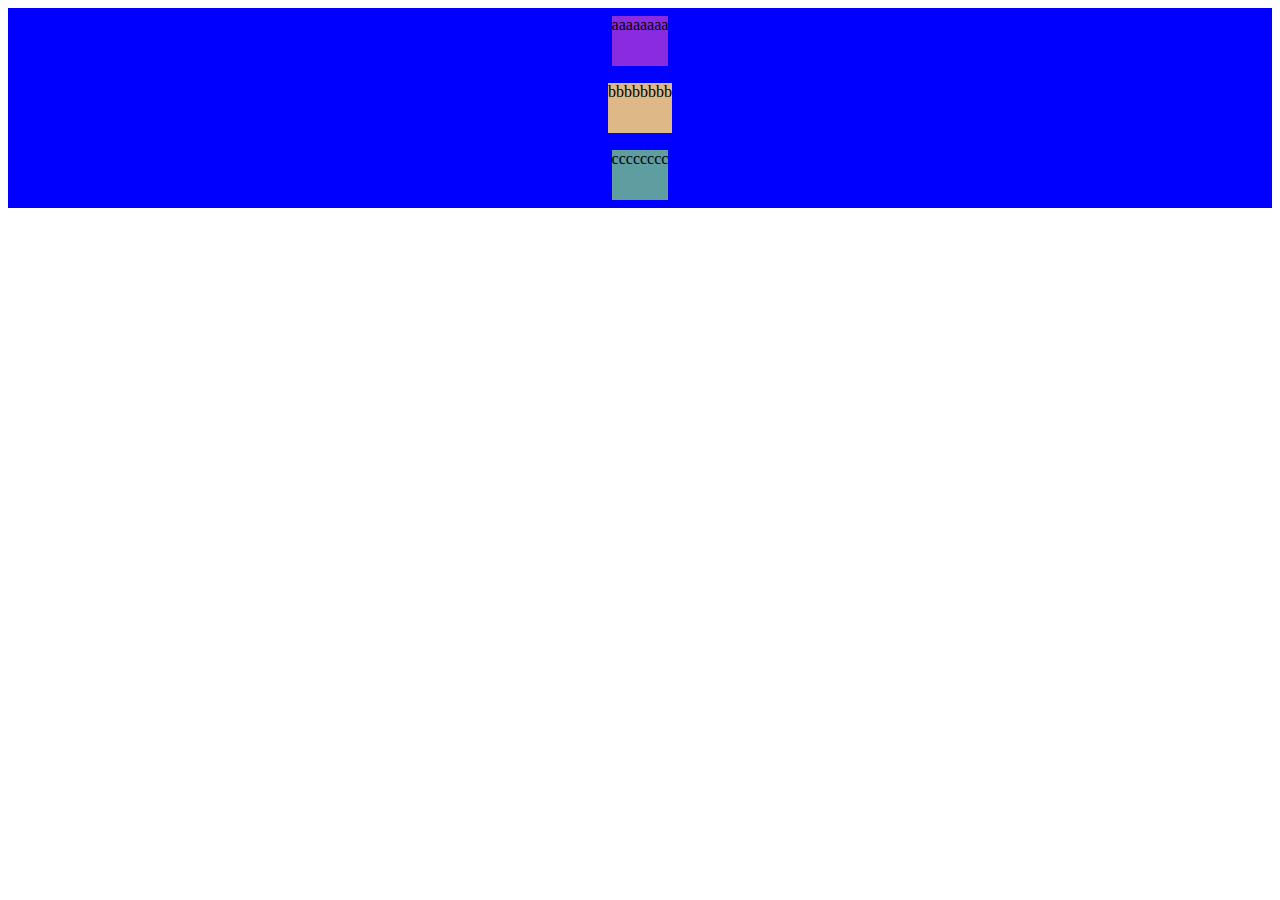
<file: exercises/sandbox.html>
<!DOCTYPE html>
<html lang="en">
<head>
    <meta charset="UTF-8">
    <meta name="viewport" content="width=device-width, initial-scale=1.0">
    <title>Document</title>
</head>
<body>
    <div style="
        background-color: blue;
        display: flex;
        flex-direction: column;
        height: 200px;
        align-items: center;
        justify-content: space-around;
        /* justify-items: self-end; */
    ">
        <div style="background-color: blueviolet; height: 50px;">aaaaaaaa</div>
        <div style="background-color: burlywood; height: 50px;">bbbbbbbb</div>
        <div style="background-color: cadetblue; height: 50px;">cccccccc</div>
    </div>
</body>
</html>
</file>
